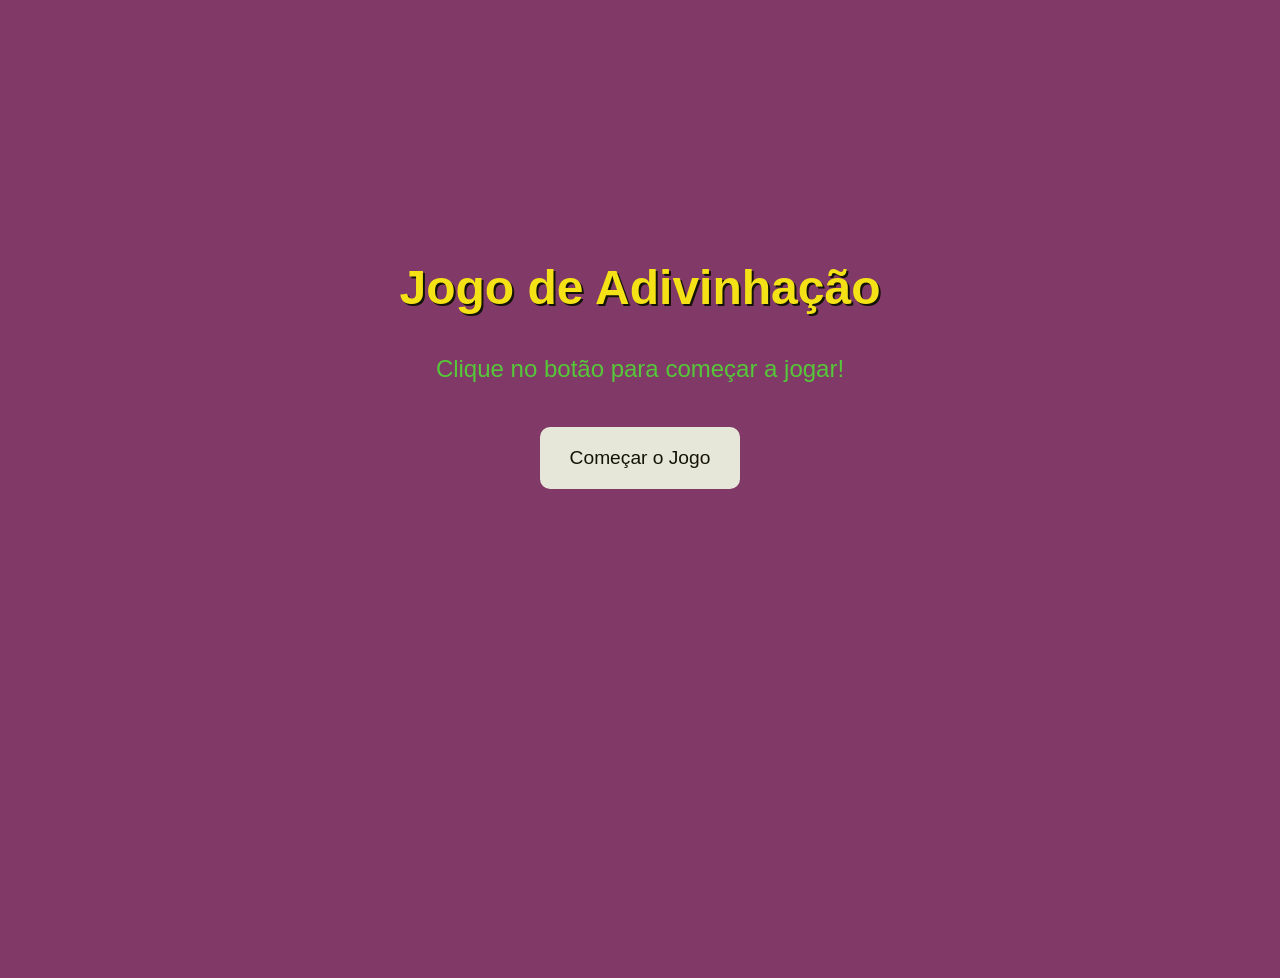
<file: Jogo_de_Adivinhacao/index.html>
<!DOCTYPE html>
<html lang="en">
<head>
    <meta charset="UTF-8">
    <meta name="viewport" content="width=device-width, initial-scale=1.0">
    <title>Jogo de Adivinhação</title>
    <link rel="stylesheet" href="style.css">
</head>
<body>
    <h1>Jogo de Adivinhação</h1>
    <p>Clique no botão para começar a jogar!</p>
    <button onclick = "iniciarJogo()">Começar o Jogo</button>

    <script src="jogo.js"></script>

</body>
</html>
</file>
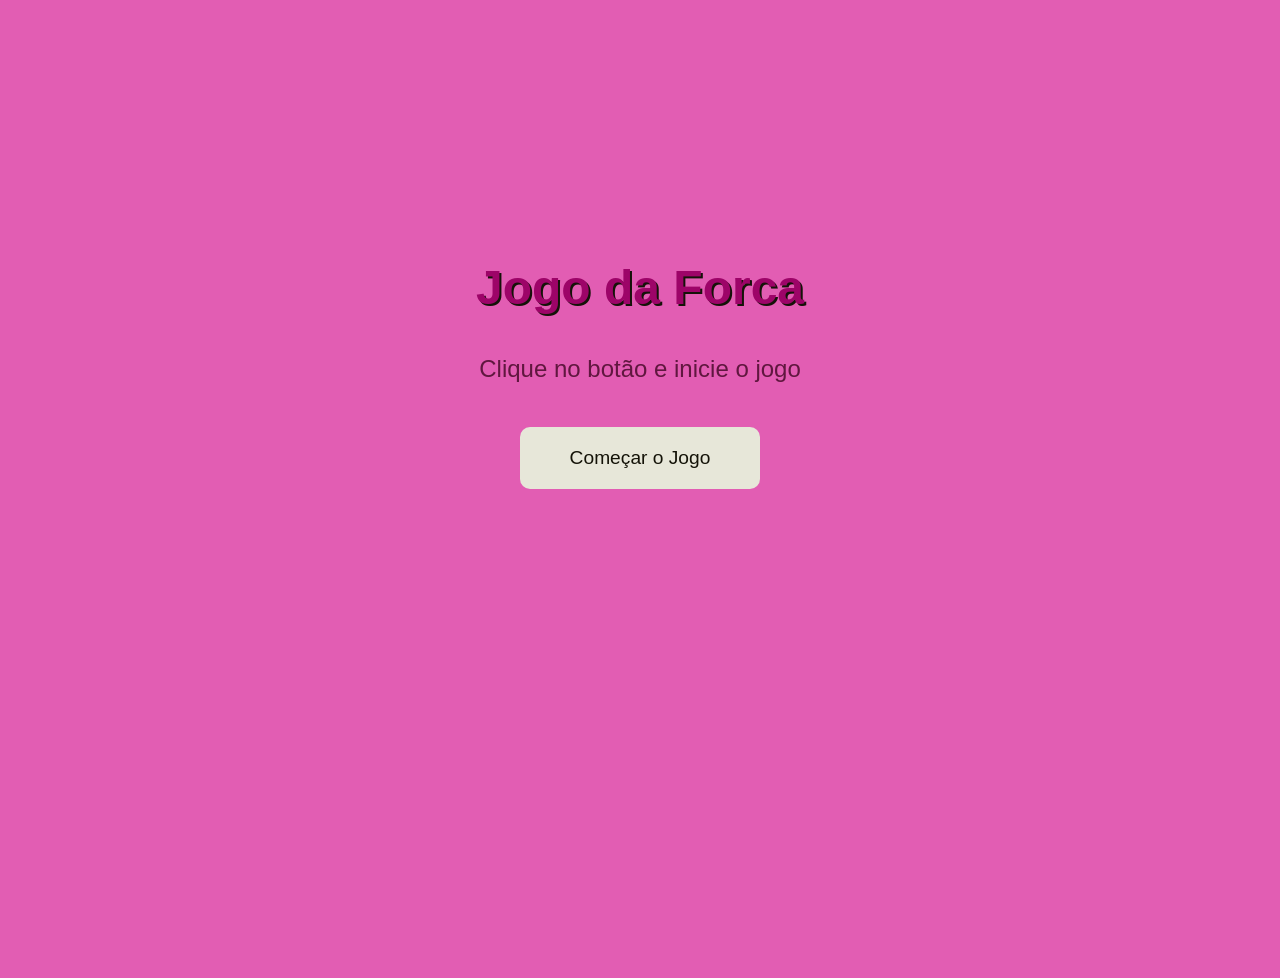
<file: Jogo_de_Adivinhacao/Joga_da_forca/index.html>
<!DOCTYPE html>
<html lang="en">
<head>
    <meta charset="UTF-8">
    <meta name="viewport" content="width=device-width, initial-scale=1.0">
    <title>Jogo da Forca</title>
    <link rel="stylesheet" href="style.css">
</head>
<body>
    <h1>Jogo da Forca</h1>
    <p>Clique no botão e inicie o jogo</p>
    <button onclick = "iniciarJogo()">Começar o Jogo</button>

    <script src="forca.js"></script>
    
</body>
</html>
</file>
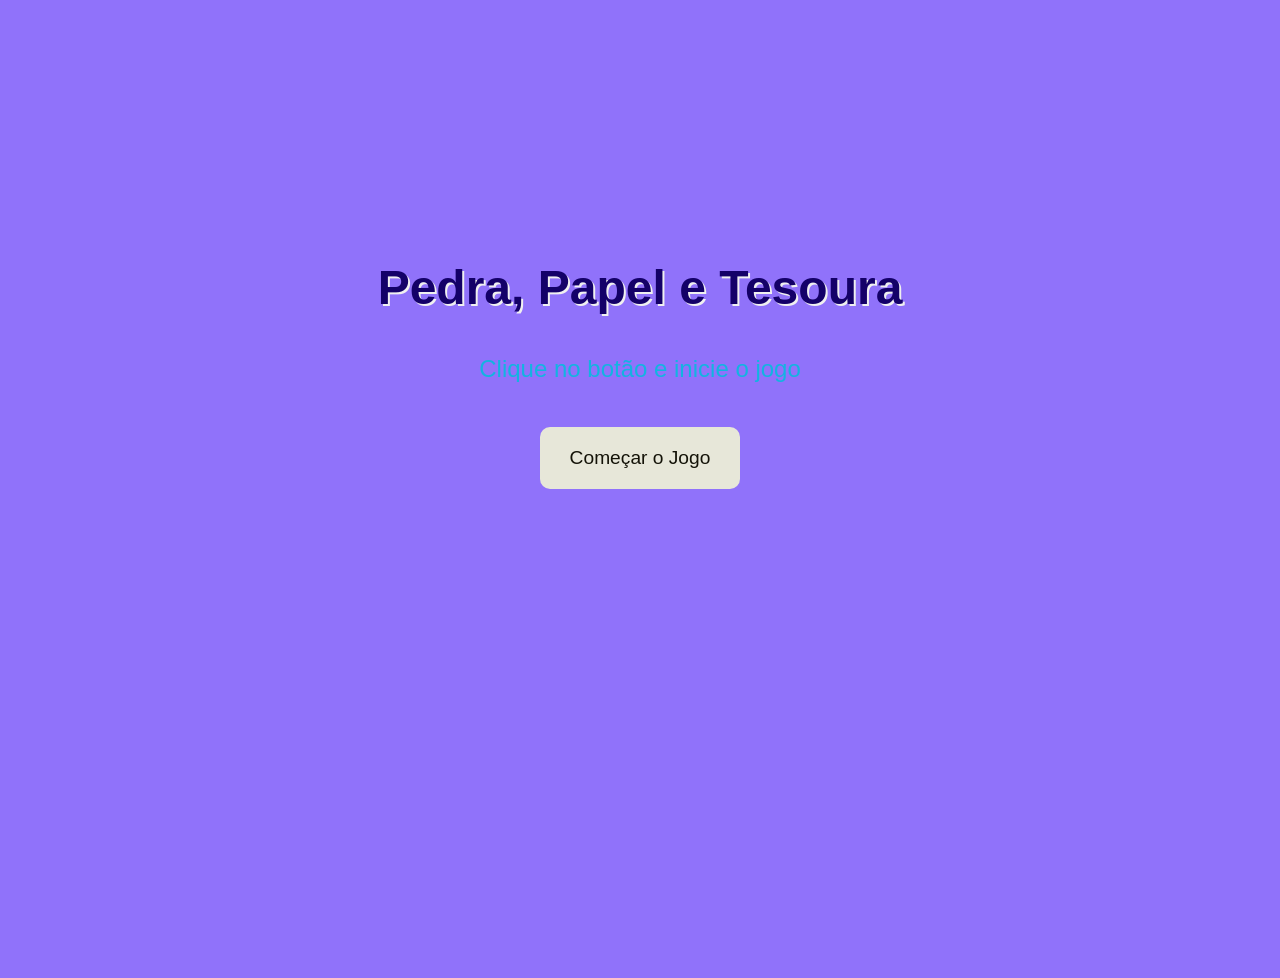
<file: Jogo_de_Adivinhacao/Pedra_papel_tesoura/index.html>
<!DOCTYPE html>
<html lang="en">
<head>
    <meta charset="UTF-8">
    <meta name="viewport" content="width=device-width, initial-scale=1.0">
    <title>Pedra, Papel e Tesoura</title>
    <link rel="stylesheet" href="style.css">
</head>
<body>
    <h1>Pedra, Papel e Tesoura</h1>
    <p>Clique no botão e inicie o jogo</p>
    <button onclick = "iniciarJogo()">Começar o Jogo</button>

    <script src="jokepo.js"></script>
    
</body>
</html>
</file>
<file: Jogo_de_Adivinhacao/style.css>
body {
    font-family: Roboto, sans-serif;
    background-color: #712055e2;
    color: #cdb7b7;
    display: flex;
    flex-direction: column;
    align-items: center;
    min-height: 80vh;
    margin-top: 250px;
}

h1 {
    font-size: 3rem;
    color: #f4e116;
    margin-top: 10px;
    text-shadow: 2px 2px #141308;
}

p {
    font-family: Arial, Helvetica, sans-serif;
    font-size: 1.5rem;
    color: #55c739;
    margin-top: 0.5rem;
}

button {
    background-color: #e7e7d9;
    color: #141308;
    border: none;
    padding: 20px 30px;
    font-size: 1.2rem;
    cursor: pointer;
    margin-top: 20px;
    border-radius: 10px;
}
</file>
<file: Jogo_de_Adivinhacao/Joga_da_forca/style.css>
body {
    font-family: Roboto, sans-serif;
    background-color: #df49aae2;
    color: #cdb7b7;
    display: flex;
    flex-direction: column;
    align-items: center;
    min-height: 80vh;
    margin-top: 250px;
}

h1 {
    font-size: 3rem;
    color: #9d0468;
    margin-top: 10px;
    text-shadow: 2px 2px #141308;
}

p {
    font-family: Arial, Helvetica, sans-serif;
    font-size: 1.5rem;
    color: #60173f;
    margin-top: 0.5rem;
}

button {
    background-color: #e7e7d9;
    color: #141308;
    border: none;
    padding: 20px 50px;
    font-size: 1.2rem;
    cursor: pointer;
    margin-top: 20px;
    border-radius: 10px;
}
</file>
<file: Jogo_de_Adivinhacao/Pedra_papel_tesoura/style.css>
body {
    font-family: Roboto, sans-serif;
    background-color: #8261fae2;
    color: #cdb7b7;
    display: flex;
    flex-direction: column;
    align-items: center;
    min-height: 80vh;
    margin-top: 250px;
}

h1 {
    font-size: 3rem;
    color: #140168;
    margin-top: 10px;
    text-shadow: 2px 2px #f0f0f0;
}

p {
    font-family: Arial, Helvetica, sans-serif;
    font-size: 1.5rem;
    color: #12b4e1;
    margin-top: 0.5rem;
}

button {
    background-color: #e7e7d9;
    color: #141308;
    border: none;
    padding: 20px 30px;
    font-size: 1.2rem;
    cursor: pointer;
    margin-top: 20px;
    border-radius: 10px;
}
</file>
